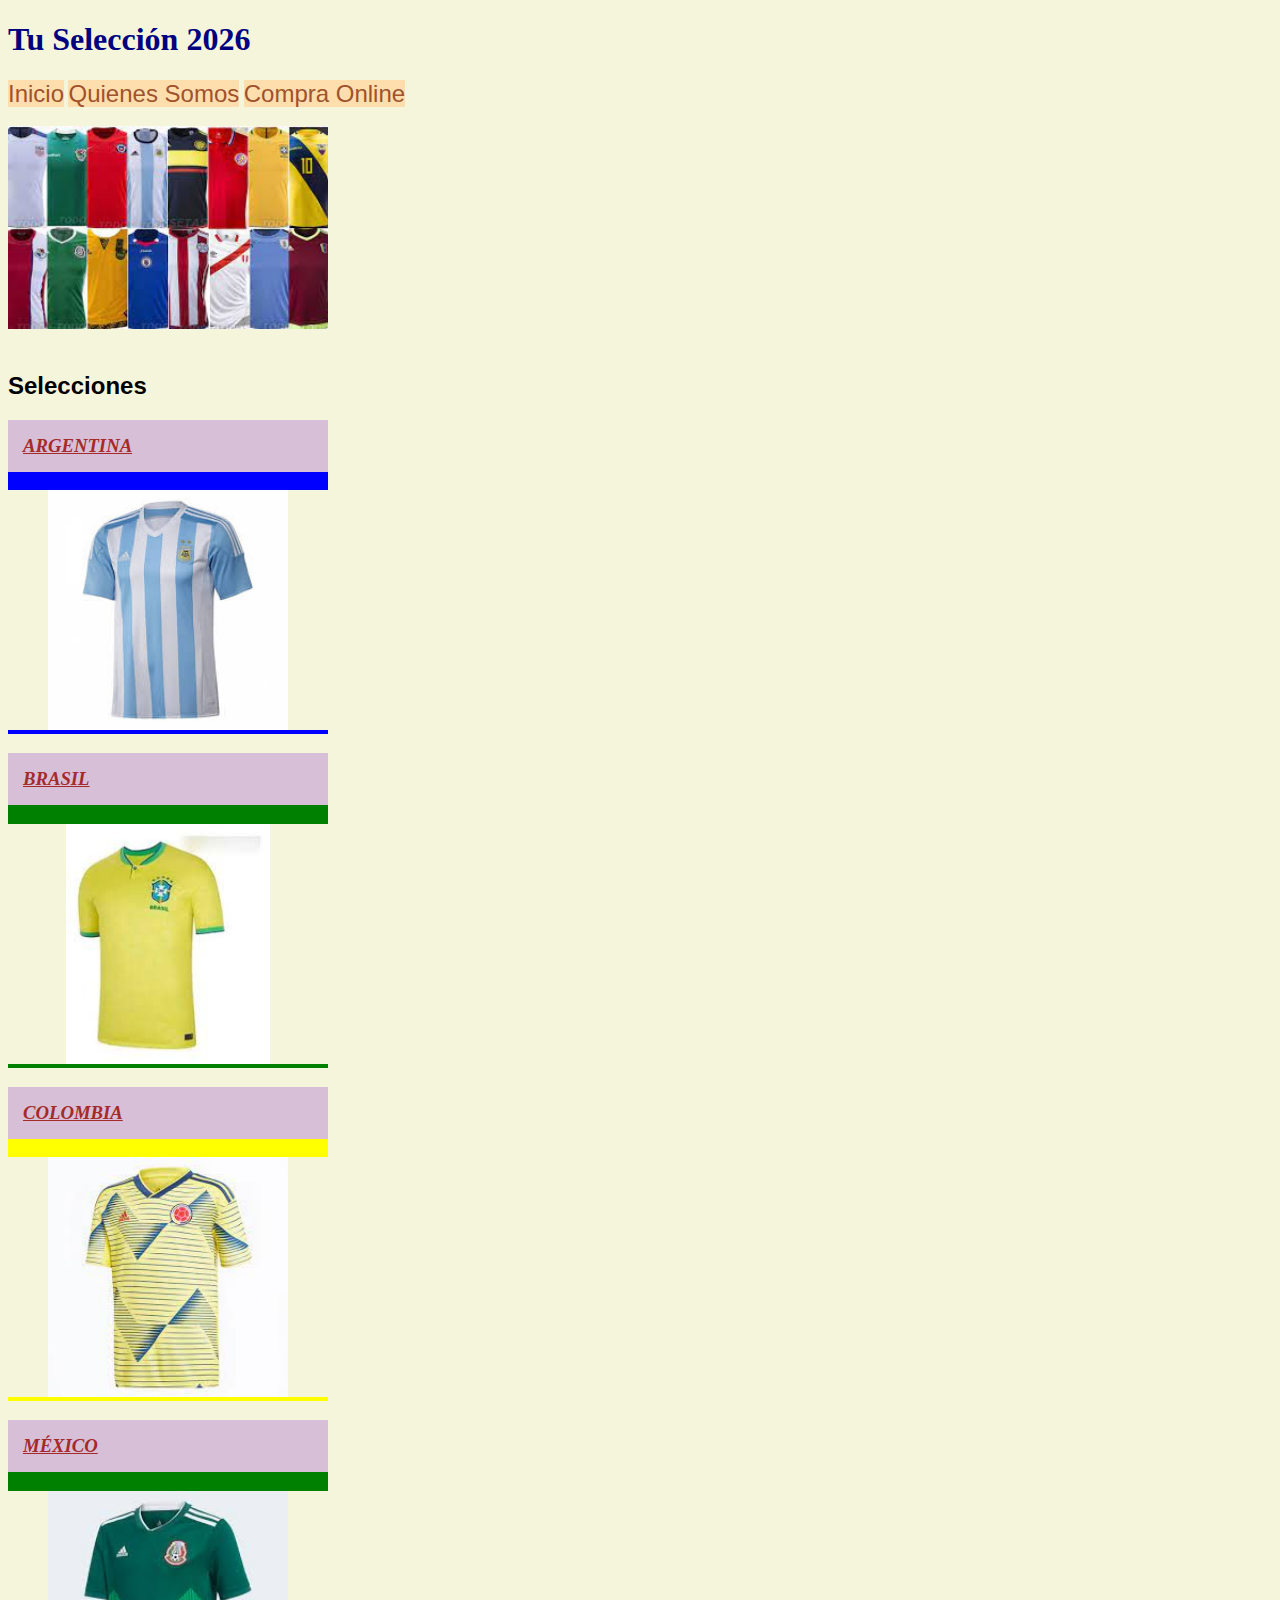
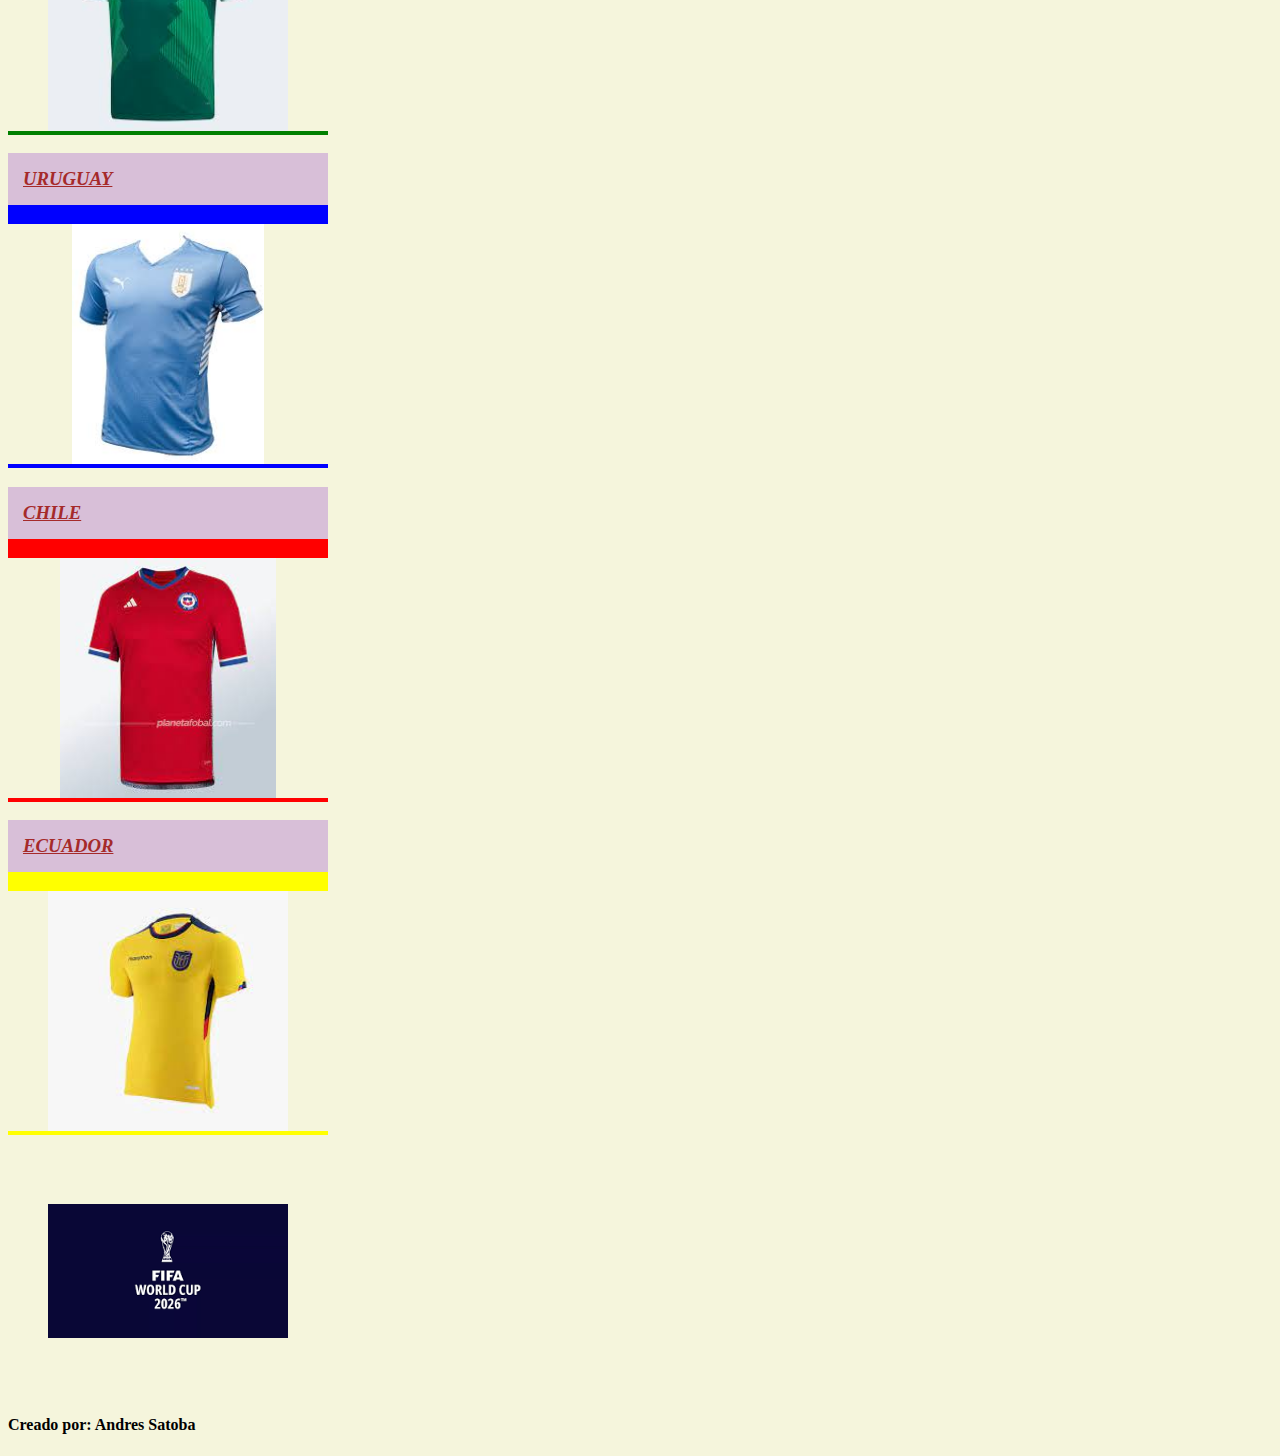
<file: index.html>
<!DOCTYPE html>
<html lang="es">
<head>
    <meta charset="UTF-8">
    <meta http-equiv="X-UA-Compatible" content="IE=edge">
    <meta name="viewport" content="width=device-width, initial-scale=1.0">
    <title>Sports Shop | Inicio</title> 
    <link rel="shortcut icon" href="./assets/Imagenes/icon.png" type="image/x-icon">
    <link rel="stylesheet" href="./assets/Style/style.css">   
</head>
<body>
    
    <header>
        <h1>Tu Selección 2026</h1>  
        <nav id="Enlace">
            <a href="#">Inicio</a>
            <a href="./assets/Paginas/Quienes_Somos.html">Quienes Somos</a>
            <a href="./assets/Paginas/Compra_Online.html">Compra Online</a>    
        </nav>
            
        <img src="./assets/Imagenes/Latinoamerica.jpg" alt="" id="Mundial">
    </header>

    <main>
        <section>
            <h2>Selecciones</h2>
            <div class="Azul">
                <h3>ARGENTINA</h3>
                <img src="./assets/Imagenes/Imag-1.jpg" alt="">
            </div>
            <div class="Verde">
                <h3>BRASIL</h3>
                <img src="./assets/Imagenes/Imag-2.jpg" alt="">
            </div>
            <div class="Amarillo">
                <h3>COLOMBIA</h3>
                <img src="./assets/Imagenes/Imag-3.jpg" alt="">
            </div>
            <div class="Verde">
                <h3>MÉXICO</h3>
                <img src="./assets/Imagenes/Imag-4.jpg" alt="">
            </div>
            <div class="Azul">
                <h3>URUGUAY</h3>
                <img src="./assets/Imagenes/Imag-5.jpg" alt="">
            </div>
            <div class="Rojo">
                <h3>CHILE</h3>
                <img src="./assets/Imagenes/Imag-6.jpg" alt="">
            </div>
            <div class="Amarillo">
                <h3>ECUADOR</h3>
                <img src="./assets/Imagenes/Imag-7.jpg" alt="">
            </div>  
        </section>
    </main>
    
    <figure>
        <img src="./assets/Imagenes/icon.png" alt="" id="logo">
    </figure>

    <footer>
        <h4>Creado por: Andres Satoba</h4>
    </footer>
  
</body>
</html>
</file>
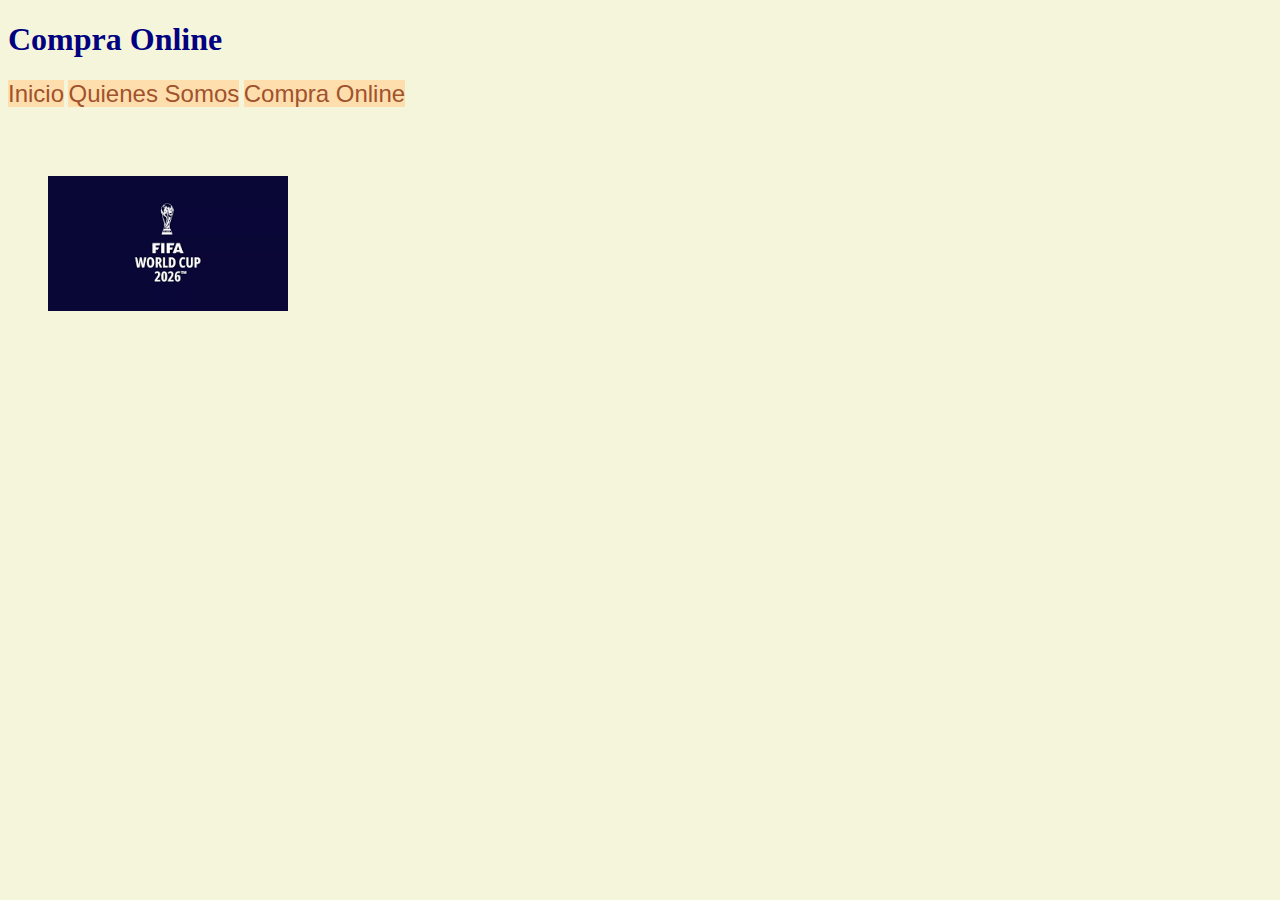
<file: assets/Paginas/Compra_Online.html>
<!DOCTYPE html>
<html lang="es">
<head>
    <meta charset="UTF-8">
    <meta http-equiv="X-UA-Compatible" content="IE=edge">
    <meta name="viewport" content="width=device-width, initial-scale=1.0">
    <title>Compra Online</title>
    <link rel="shortcut icon" href="../Imagenes/icon.png" type="image/x-icon">
    <link rel="stylesheet" href="../Style/style.css">

</head>
<body>

    <header>
        <h1>Compra Online</h1>
        <nav id="Enlace">
            <a href="../../index.html">Inicio</a>
            <a href="./Quienes_Somos.html">Quienes Somos</a>
            <a href="#">Compra Online</a>    
        </nav>
        <figure>
            <img src="../Imagenes/icon.png" alt="" id="logo">
        </figure>
    </header>
    
</body>
</html>
</file>
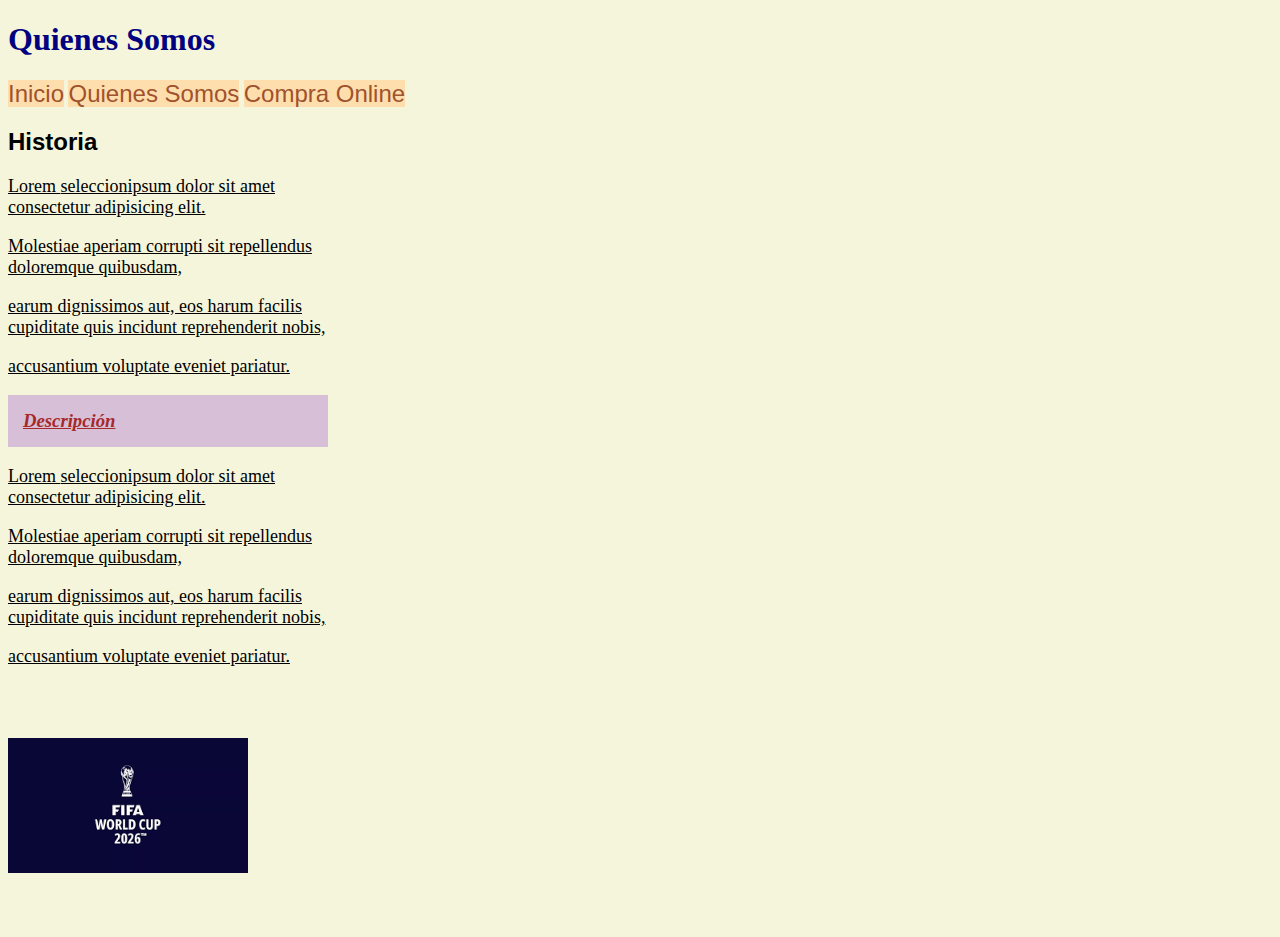
<file: assets/Paginas/Quienes_Somos.html>
<!DOCTYPE html>
<html lang="es">
<head>
    <meta charset="UTF-8">
    <meta http-equiv="X-UA-Compatible" content="IE=edge">
    <meta name="viewport" content="width=device-width, initial-scale=1.0">
    <title>Quienes Somos</title>
    <link rel="shortcut icon" href="../Imagenes/icon.png" type="image/x-icon">
    <link rel="stylesheet" href="../Style/style.css">

</head>
<body>

    <header>
        <h1>Quienes Somos</h1>
        <nav id="Enlace">
            <a href="../../index.html">Inicio</a>
            <a href="#">Quienes Somos</a>
            <a href="./Compra_Online.html">Compra Online</a>    
        </nav>
    </header>
    
    <div>
        <h2>Historia</h2>
        
        <p>Lorem <span>seleccion</span>ipsum dolor sit amet consectetur adipisicing elit.</p><p>Molestiae aperiam corrupti sit repellendus doloremque quibusdam,</p><p>earum dignissimos aut, eos harum facilis cupiditate quis incidunt reprehenderit nobis,</p><p>accusantium voluptate eveniet pariatur.</p> 
    </div>
    <div>
        <h3>Descripción</h3>
        
        <p>Lorem <span>seleccion</span>ipsum dolor sit amet consectetur adipisicing elit.</p><p>Molestiae aperiam corrupti sit repellendus doloremque quibusdam,</p><p>earum dignissimos aut, eos harum facilis cupiditate quis incidunt reprehenderit nobis,</p><p>accusantium voluptate eveniet pariatur.</p>
    </div>
    
    <img src="../Imagenes/icon.png" alt="" id="logo">
</body>
</html>
</file>
<file: assets/Style/style.css>
*{
    background-color: beige;
}
h1{
    color: navy;
    text-decoration: double;
    font-family: Georgia, 'Times New Roman', Times, serif;
}
h2{
    color: black;
    font-family: 'Segoe UI', Tahoma, Geneva, Verdana, sans-serif;
}
h3{
    color: brown;
    font-style: oblique;
    background-color: thistle;
    font-weight: bold;
    padding: 15px;
}
p{
    color: black;
    font-size: large;
    text-decoration: underline;   
}
a{
    color: sienna;
    font-size: x-large;
    text-decoration: none;
}
.Azul{
    background-color: blue;
}
.Amarillo{
    background-color: yellow;
}
.Rojo{
    background-color: red;
}
.Verde{
    background-color: green;
}
#Enlace{
    font-family: Impact, Haettenschweiler, 'Arial Narrow Bold', sans-serif;
}
img{
    object-fit: contain;
    height: 15rem;
    width: 20rem;
}
div{
    width: 20rem;
}
#logo{
    width: 15rem;
    height: 15rem;
}
div>h3{
    text-decoration: underline;
}
header a{
    background-color: navajowhite;
}
main{
    background-image: url(../Imagenes/Mundial.jpg);
    background-repeat: no-repeat;
    background-position: 70%;
}
</file>
